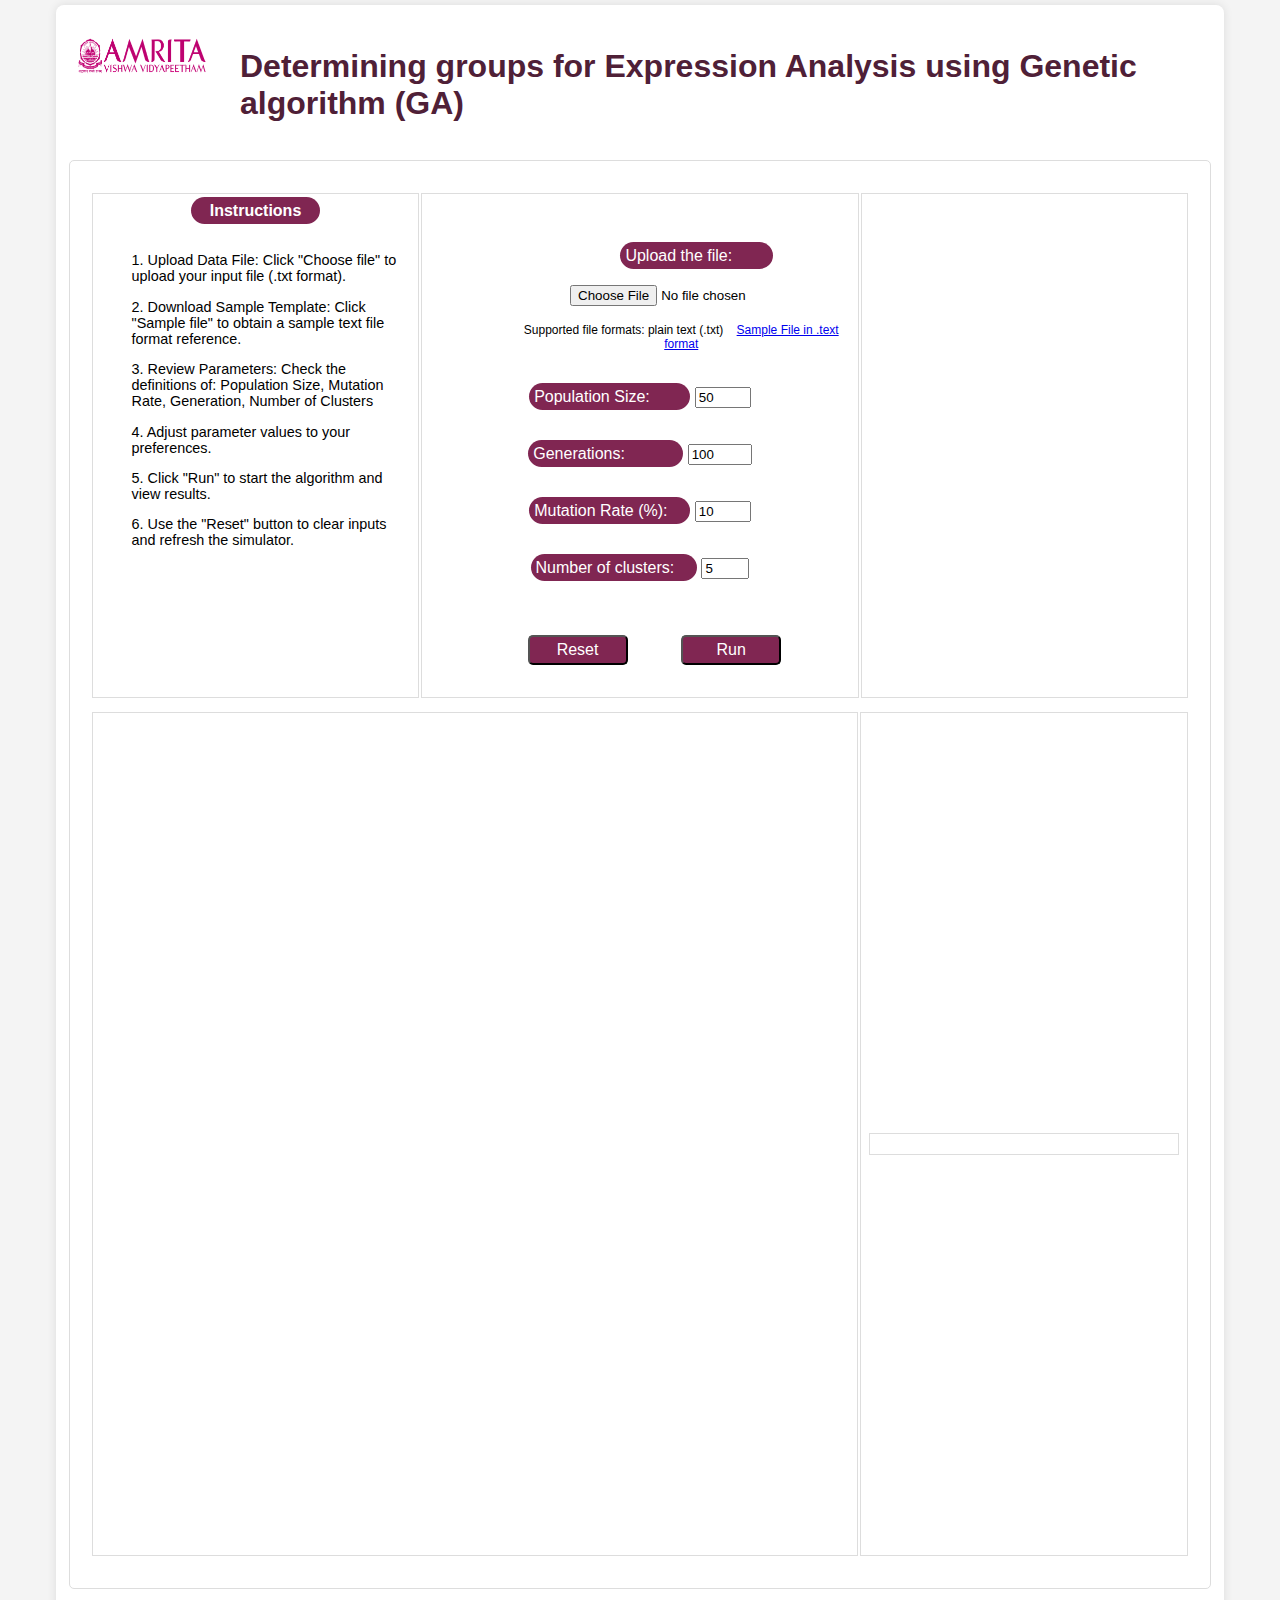
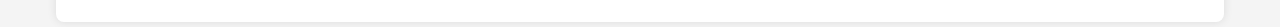
<file: simulation/index.html>
<!DOCTYPE html>
<html>
<head>
    <title>Gene Clustering GA</title>
    <script src="https://cdn.plot.ly/plotly-2.27.0.min.js"></script>
    <link rel="stylesheet" href="./css/main.css">
    <style>
       
       .controls {
            margin: 20px 0;
            padding: 20px;
            border: 1px solid #ddd;
            border-radius: 5px;
        }
        .param {
            margin: 10px 0;
        }
        .param label {
            display: block;
            margin-bottom: 5px;
            font-weight: bold;
        }
        #plot {
            margin-top: 1px;
            width: 100%;
            height: 600px;
        }
        #results { 
            margin-top: 20px; 
            padding: 10px; 
            border: 1px solid #ddd; 
        }
        .loader-container {
    display: flex;
    justify-content: center;
    align-items: center;
    height: 25vh; /* Adjust based on your layout */
}

.loader {
    border: 4px solid #f3f3f3;
    border-top: 4px solid #3498db;
    border-radius: 50%;
    width: 30px;
    height: 30px;
    animation: spin 1s linear infinite;
    display: none;
}

@keyframes spin {
    0% { transform: rotate(0deg); }
    100% { transform: rotate(360deg); }
}
        .error { color: red; margin: 10px 0; }
        .result-card {
            background: #f8f9fa;
            border-radius: 8px;
            padding: 15px;
            margin-bottom: 15px;
            box-shadow: 0 2px 4px rgba(0,0,0,0.1);
        }
        .cluster-item {
            display: flex;
            justify-content: space-between;
            padding: 8px 0;
            border-bottom: 1px solid #eee;
        }
        .caption{
           font-size: 0.75em;
           margin-top: -1%;
           margin-left: -10%;
        }
        input[type="button"] {
    cursor: pointer;
   
}

        #myDIV ,#myDIV1,#myDIV2,#myDIV3 {
            width: 100%;
            padding: 50px 0;
            text-align: center;
            border: black;
            font-size: 0.75em;
            margin-top: -3%;
            
        }
        #t1 {
  tab-size: 4;
}
            
        .textarea{
            border: black;
            width: 100%;
            align-items: center;
        }
        .txt_con{
            margin-left: -20%;
        }
        .result-card {
    background: #f8f9fa;
    border-radius: 8px;
    padding: 15px;
    margin-bottom: 15px;
    box-shadow: 0 2px 4px rgba(0,0,0,0.1);
}


.cluster-label {
    font-weight: 600;
    color: #2c3e50;
}

.cluster-size {
    color: #7f8c8d;
}

.summary {
    margin-top: 20px;
    padding: 15px;
    background: #e8f4f8;
    border-radius: 8px;
}

h3, h4 {
    color: #2c3e50;
    margin: 0 0 10px 0;
}
    </style>
</head>
<body>
    <div class="container">
    <img src="images\logo.png" width="130" height="60" style="vertical-align:middle;margin:8px">
    <div class='at-item'>Determining groups for Expression Analysis using Genetic algorithm (GA)</div><br>
    
    
        <div class="controls">
            <table style="width:100%;">
                <tr>
                    <td style="width: 30%;">
                        <label style="font-weight: bold;">&nbsp;&nbsp;&nbsp;Instructions&nbsp;&nbsp;&nbsp;</label><br><br>
                        <p style="font-size: 0.90em;text-align: left;margin-left: 10%;" >1. Upload Data File: Click "Choose file" to upload your input file (.txt format).</p><p style="font-size: 0.90em;text-align: left;margin-left: 10%;">2. Download Sample Template: Click "Sample file" to obtain a sample text file format reference.</p><p style="font-size: 0.90em;text-align: left;margin-left: 10%;">3. Review Parameters: Check the definitions of: Population Size, Mutation Rate, Generation, Number of Clusters</p><p style="font-size: 0.90em;text-align: left;margin-left: 10%;">4. Adjust parameter values to your preferences.</p><p style="font-size: 0.90em;text-align: left;margin-left: 10%;">5. Click "Run" to start the algorithm and view results.</p><p style="font-size: 0.90em;text-align: left;margin-left: 10%;">6. Use the "Reset" button to clear inputs and refresh the simulator.</p><br><br><br><br><br><br><br>
                        
                    <td style="width: 40%;">
                        <div class="content_align">
                            <label>Upload the file:&nbsp;&nbsp;&nbsp;&nbsp;&nbsp;&nbsp;&nbsp;&nbsp;</label>
                            <input type="file" id="softFile" accept=".txt"><br>
                            <div class="caption">Supported file formats: plain text (.txt)&nbsp;&nbsp;&nbsp;
                                <a href="sample.txt" download="images/sample_file.txt">Sample File in .text format</a>
                            </div><br><br>
                            </div>
                            <input type="button" id="ps" onclick="ps()" hidden/>
                            <label for="ps">Population Size:&nbsp;&nbsp;&nbsp;&nbsp;&nbsp;&nbsp;&nbsp;&nbsp;</label>
                            <input type="number" id="populationSize" value="50" min="10" max="50">
                            <div id="myDIV" style="display: none;">
                                <textarea id="file-content" cols="35" rows="5">Population size: The number of candidate solutions maintained in each generation of the GA.</textarea>
                            </div><br><br><br>
            
                            <input type="button" id="gen" onclick="gen()" hidden/>
                            <label for="gen">Generations:&nbsp;&nbsp;&nbsp;&nbsp;&nbsp;&nbsp;&nbsp;&nbsp;&nbsp;&nbsp;&nbsp;&nbsp;</label>
                            <input type="number" id="generations" value="100" min="10" max="100">
                            <div id="myDIV1" style="display: none;">
                                <textarea id="file-content1" cols="35" rows="5">Generation: The number of times the GA iterates/evolves the population.</textarea>
                            </div><br><br><br>
            
                            <input type="button" id="mr" onclick="mr()" hidden/>
                            <label for="mr">Mutation Rate (%):&nbsp;&nbsp;&nbsp;&nbsp;</label>
                            <input type="number" id="mutationRate" value="10" min="0" max="10">
                            <div id="myDIV2" style="display: none;">
                                <textarea id="file-content2" cols="35" rows="5">Mutation Rate : The probability of randomly changing a gene’s cluster assignment during evolution.</textarea>
                            </div><br><br><br>
            
                            <input type="button" id="nc" onclick="nc()" hidden/>
                            <label for="nc">Number of clusters:&nbsp;&nbsp;&nbsp;&nbsp;</label>
                            <input type="number" id="numClusters" value="5" min="2" max="5">
                            <div id="myDIV3" style="display: none;">
                                <textarea id="file-content3" cols="35" rows="5">Number of clusters : The predefined number of  groups the genes should be divided into based on their expression patterns.</textarea>
                            </div><br><br><br>&ensp; &ensp; &ensp; &ensp; 
                            
                            <button onclick="location.reload()">Reset</button>&ensp; &ensp; &ensp; &ensp; &ensp; &ensp;  
                            <button onclick="runGA();ov()">Run</button>
                           
                        </div>
                    </td>
                    <td style="width: 30%;">
                        <div id="ov" style="display: none;"><br><br><br>
                        <label style="font-weight: bold;">&nbsp;&nbsp;&nbsp;Genetic Algorithm (GA) Overview&nbsp;&nbsp;&nbsp;</label><br><br><p style="font-size: 0.90em;text-align: left;margin-left: 10%;">The algorithm follows these steps:</p>
                        <p style="font-size: 0.90em;text-align: left;margin-left: 10%;">1. <b>Initialization</b> : Creates a random population of cluster assignments.</p>
                        <p style="font-size: 0.90em;text-align: left;margin-left: 10%">2. <b>Fitness Evaluation</b> : Measures how well each clustering groups similar gene expressions.</p>
                        <img src="images\eqn.png" width="300" height="50" style="vertical-align:middle;margin:8px">
                       <p style="font-size: 0.90em;text-align: left;margin-left: 12%"><i>a. Intra-Cluster Similarity: Minimize distances between genes within the same cluster.<br>

                        b. Inter-Cluster Differences: Maximize distances between cluster centers.</i></p>

                        <p style="font-size: 0.90em;text-align: left;margin-left: 10%">3. <b>Selection</b> : Chooses the best cluster assignments for breeding.</p>
                        <p style="font-size: 0.90em;text-align: left;margin-left: 10%">4. <b>Crossover</b> : Combines parts of two good solutions to create new solutions.</p>
                        <p style="font-size: 0.90em;text-align: left;margin-left: 10%">5. <b>Mutation</b> : Randomly changes cluster assignments to explore new solutions.</p>
                        <p style="font-size: 0.90em;text-align: left;margin-left: 10%">6. <b>Iteration</b> : Repeats the process for a set number of generations.</p>
                        <p style="font-size: 0.90em;text-align: left;margin-left: 10%">7. <b>Final Output</b> : The best clustering found.</p>
                        </td>
                        </td>
                </tr>
            </table>
           
        
        
        
        <div id="error" class="error"></div>
        <table style="width:100%;">
        <tr>
            <td style="width: 70%;">
                <div class="loader-container">
                    <div class="loader" id="loader"></div>
            </div>
        <div id="plot"></div>
            </td>
            <td style="width: 30%;">
        <div id="results"></div>
        </td>
        </tr>
    </table>
    </div>

    <script>
        function ps() {
            var x = document.getElementById("myDIV");
            if (x.style.display === "none") {
                x.style.display = "block";
            } else {
                x.style.display = "none";
            }
        }
        function gen(){
            var y = document.getElementById("myDIV1");
            if (y.style.display === "none") {
                y.style.display = "block";
            } else {
                y.style.display = "none";
            }
        }
        function mr(){
            var z = document.getElementById("myDIV2");
            if (z.style.display === "none") {
                z.style.display = "block";
            } else {
                z.style.display = "none";
            }
        }
        function nc(){
            var q = document.getElementById("myDIV3");
            if (q.style.display === "none") {
                q.style.display = "block";
            } else {
                q.style.display = "none";
            }
        }

        function ov(){
            var k = document.getElementById("ov");
            if (k.style.display === "none") {
                k.style.display = "block";
            } else {
                k.style.display = "none";
            }
        }

        let expressionData = [];
        let geneNames = [];
        let sampleNames = [];
        let worker = null;

        function showError(message) {
            document.getElementById('error').textContent = message;
            setTimeout(() => document.getElementById('error').textContent = '', 5000);
        }

        function parseTXTFile(content) {
            const lines = content.split('\n');
            const data = [];
            geneNames = [];
            
            // Generate sample names based on column count
            const firstDataLine = lines.find(line => line.trim().split('\t').length > 2);
            if (firstDataLine) {
                const sampleCount = firstDataLine.split('\t').length - 2;
                sampleNames = Array.from({length: sampleCount}, (_, i) => `Sample ${i + 1}`);
            }

            lines.forEach(line => {
                const parts = line.trim().split('\t');
                if (parts.length < 3) return; // Skip invalid lines
                
                const geneName = parts[1];
                const values = parts.slice(2).map(val => {
                    const num = parseFloat(val);
                    return isNaN(num) ? 0 : num;
                });
                
                geneNames.push(geneName);
                data.push(values);
            });

            return { data, samples: sampleNames };
        }

        document.getElementById('softFile').addEventListener('change', function(e) {
            const file = e.target.files[0];
            if (!file) return;

            const reader = new FileReader();
            reader.onload = function(e) {
                const { data, samples } = parseTXTFile(e.target.result);
                if (data.length === 0) {
                    showError('Invalid file format or no data found');
                    return;
                }
                expressionData = data;
                sampleNames = samples;
            };
            reader.readAsText(file);
        });


        function initializeWorker() {
            const workerCode = `
                self.onmessage = function(e) {
                    const { expressionData, params } = e.data;
                    
                    function initializePopulation(popSize, numGenes, numClusters) {
                        return Array.from({ length: popSize }, () => {
                            const individual = [];
                            for (let i = 0; i < numGenes; i++) {
                                individual.push(i < numClusters ? i % numClusters : Math.floor(Math.random() * numClusters));
                            }
                            return individual.sort(() => Math.random() - 0.5);
                        });
                    }
                        function crossover(parent1, parent2) {
                const point = Math.floor(Math.random() * parent1.length);
                return [
                    [...parent1.slice(0, point), ...parent2.slice(point)],
                    [...parent2.slice(0, point), ...parent1.slice(point)]
                ];
            }

            // Add mutate function
            function mutate(individual, rate, numClusters) {
                return individual.map(gene => 
                    Math.random() < rate ? Math.floor(Math.random() * numClusters) : gene
                );
            }

                    function squaredDistance(a, b) {
                        return a.reduce((sum, val, i) => sum + (val - b[i]) ** 2, 0);
                    }

                    function calculateFitnessComponents(individual, numClusters) {
                        const clusters = Array.from({ length: numClusters }, () => []);
                        individual.forEach((cluster, index) => {
                            clusters[cluster].push(expressionData[index]);
                        });

                        const clusterMeans = clusters.map(cluster => {
                            if (cluster.length === 0) return null;
                            return cluster[0].map((_, i) => 
                                cluster.reduce((sum, p) => sum + p[i], 0) / cluster.length
                            );
                        });

                        let intra = 0;
                        individual.forEach((cluster, i) => {
                            intra += squaredDistance(expressionData[i], clusterMeans[cluster]);
                        });

                        let inter = 0;
                        for (let i = 0; i < clusterMeans.length; i++) {
                            for (let j = i + 1; j < clusterMeans.length; j++) {
                                inter += squaredDistance(clusterMeans[i], clusterMeans[j]);
                            }
                        }

                        return { intra, inter };
                    }

                    function select(population, fitnessScores) {
                        return population.map(() => {
                            const candidates = Array.from({ length: 4 }, 
                                () => population[Math.floor(Math.random() * population.length)]);
                            return candidates.reduce((a, b) => 
                                fitnessScores[population.indexOf(a)] > fitnessScores[population.indexOf(b)] ? a : b
                            );
                        });
                    }

                   function geneticAlgorithm() {
                        const { populationSize, generations, mutationRate, numClusters } = params;
                        let population = initializePopulation(populationSize, expressionData.length, numClusters);
                        let bestSolution = null, bestFitness = -Infinity;
                        const intraHistory = [];

                        for (let gen = 0; gen < generations; gen++) {
                            const fitnessData = population.map(ind => {
                                const { intra, inter } = calculateFitnessComponents(ind, numClusters);
                                return { fitness: inter / (intra + 1e-6), intra };
                            });
                            
                            // Track best solution
                            const fitnessScores = fitnessData.map(d => d.fitness);
                            const currentBest = Math.max(...fitnessScores);
                            if (currentBest > bestFitness) {
                                bestFitness = currentBest;
                                bestSolution = population[fitnessScores.indexOf(currentBest)];
                            }

                            // Store intra-cluster variance
                            intraHistory.push(fitnessData[fitnessScores.indexOf(currentBest)].intra);

                            // Evolutionary operations
                            const selected = select(population, fitnessScores);
                            const newPopulation = [];
                            for (let i = 0; i < selected.length; i += 2) {
                                const [child1, child2] = crossover(selected[i], selected[i + 1]);
                                newPopulation.push(mutate(child1, mutationRate, numClusters));
                                if (child2) newPopulation.push(mutate(child2, mutationRate, numClusters));
                            }
                            population = newPopulation.slice(0, populationSize);
                        }

                        postMessage({ 
                            solution: bestSolution, 
                            fitness: bestFitness,
                            intraHistory 
                        });
                    }

                    postMessage(geneticAlgorithm());
                };
            `;

           
    const blob = new Blob([workerCode], { type: 'application/javascript' });
    const worker = new Worker(URL.createObjectURL(blob));
    worker.onerror = function(e) {
        console.error('Worker error:', e);
        showError('Worker error: ' + e.message);
    };
    
    return worker;
    
        }


        function visualizeClusters(intraHistory) {
    const trace = {
        x: Array.from({length: intraHistory.length}, (_, i) => i + 1),
        y: intraHistory,
        mode: 'lines+markers',
        type: 'scatter',
        name: 'Internal Variance',
        line: { color: '#3498db' },
        marker: { size: 6 }
    };

    const layout = {
        title: 'Optimization Progress',
        xaxis: { title: 'Generations' },
        yaxis: { title: 'Internal Cluster Variance' },
        showlegend: true
    };

    const plotDiv = document.getElementById('plot');
    Plotly.purge(plotDiv);
    Plotly.newPlot(plotDiv, [trace], layout);
        }

        // Update message handler
        worker.onmessage = function(e) {
            loader.style.display = 'none';
            const { solution, fitness, intraHistory } = e.data;
            
            if (!solution || fitness === -Infinity) {
                showError('No valid solution found. Try adjusting parameters or check data');
                return;
            }

            // Update results display
            document.getElementById('results').innerHTML = `
                <h3>Clustering Results</h3>
                <div class="result-card">
                    <h4>Algorithm Performance</h4>
                    <p><strong>Final Variance:</strong> ${intraHistory[intraHistory.length-1].toFixed(4)}</p>
                    <p><strong>Generations:</strong> ${intraHistory.length}</p>
                </div>
            `;

            visualizeClusters(intraHistory);
        };


   function runGA() {
    const loader = document.getElementById('loader');
    try {
        if (expressionData.length === 0) {
            showError('Please upload a valid file first');
            return;
        }

        loader.style.display = 'block';
        document.getElementById('results').style.display = "block";
        document.getElementById('results').innerHTML = '';
        
        if (worker) worker.terminate();
        worker = initializeWorker();

        // Set message handler BEFORE posting message
        worker.onmessage = function(e) {
            loader.style.display = 'none';
            const { solution, fitness, intraHistory } = e.data;
            
            if (!solution || fitness === -Infinity) {
                showError('No valid solution found. Try adjusting parameters or check data');
                return;
            }

            // Update results display
            document.getElementById('results').innerHTML = `
                <h3>Clustering Results</h3>
                <div class="result-card">
                    <h4>Algorithm Performance</h4>
                     <img src="images\iv.png" width="500" height="400" style="vertical-align:middle;margin:8px">
                    
                    <p><strong>Best Fitness:</strong> ${fitness}</p>
                    <p><strong>Generations:</strong> ${intraHistory.length}</p>
                </div>
            `;

            visualizeClusters(intraHistory);
        };

        // Post message AFTER setting handler
        worker.postMessage({
            expressionData: expressionData,
            params: {
                populationSize: parseInt(document.getElementById('populationSize').value) || 50,
                generations: parseInt(document.getElementById('generations').value) || 100,
                mutationRate: (parseInt(document.getElementById('mutationRate').value) || 10) / 100,
                numClusters: Math.min(
                    Math.max(2, parseInt(document.getElementById('numClusters').value) || 4),
                    expressionData.length - 1
                )
            }
        });

    } catch (error) {
        loader.style.display = 'none';
        showError(`Error: ${error.message}`);
    }
}
    </script>
<script src="../assets/js/iframeResize.js"></script>
        
        </body>
</html>
</file>
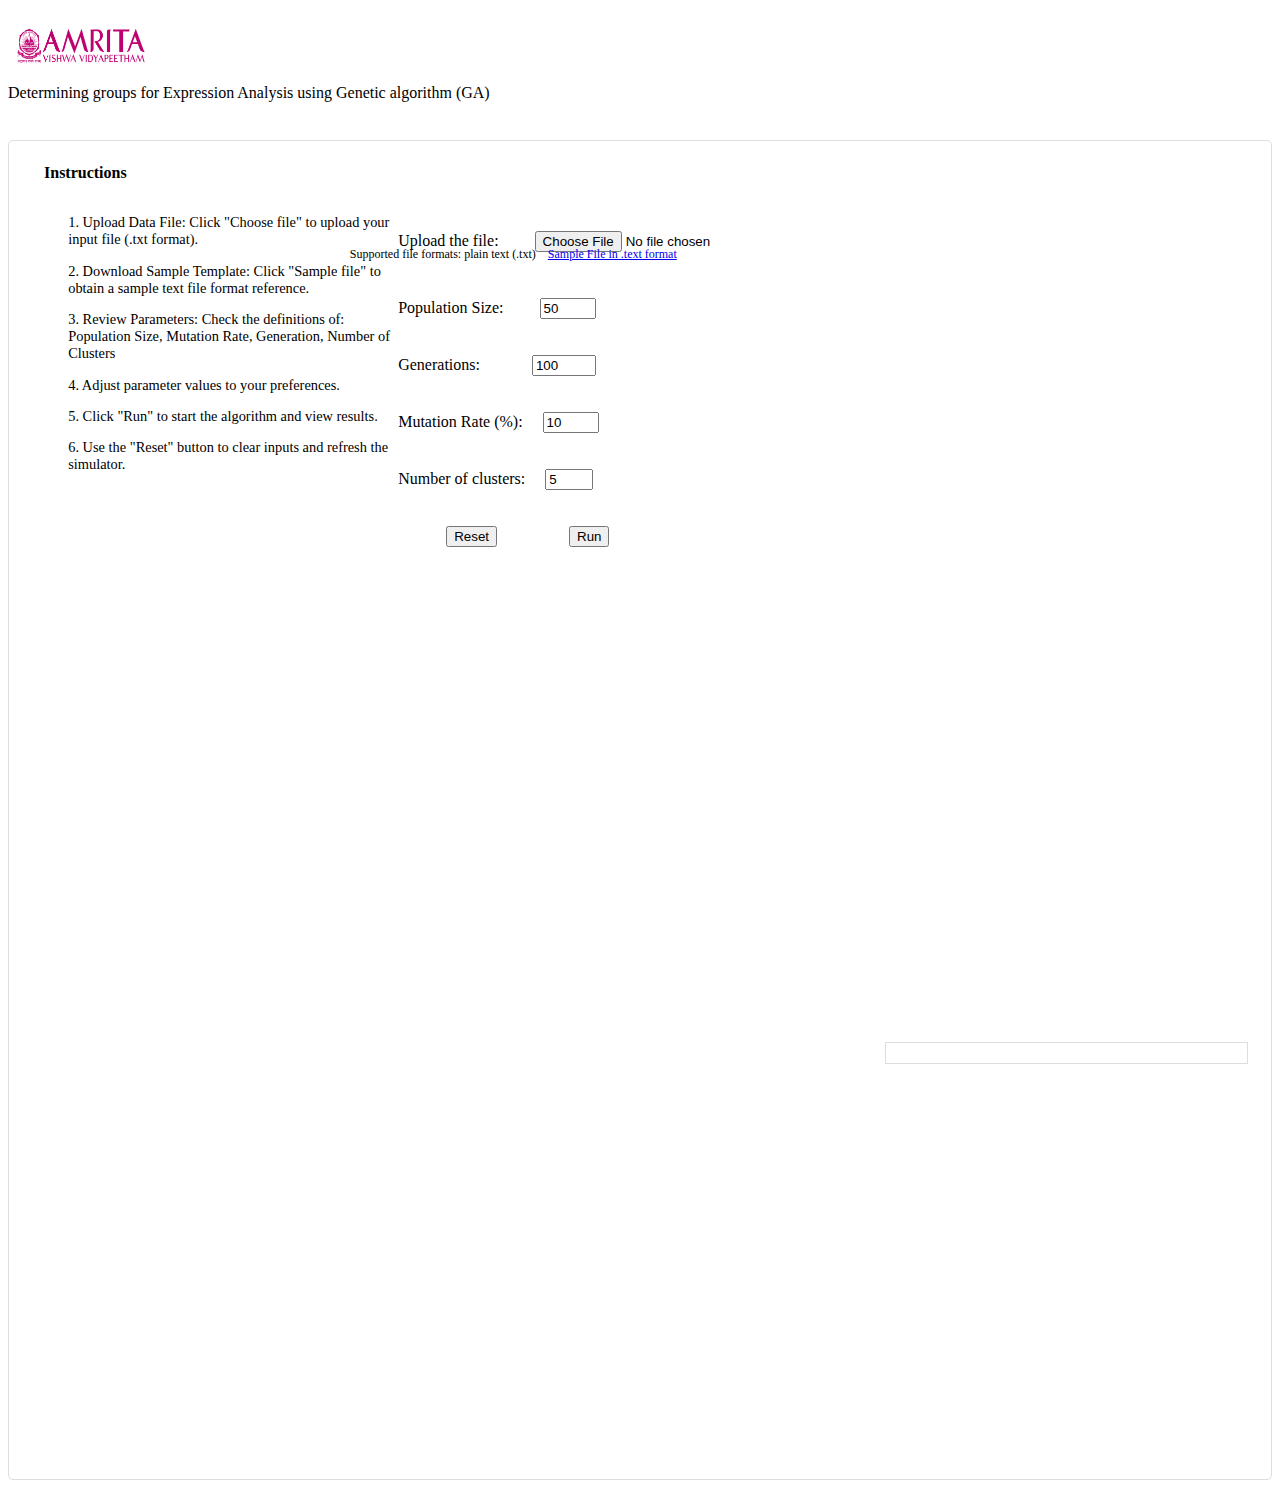
<file: experiment/simulation/index.html>
<!DOCTYPE html>
<html>
<head>
    <title>Gene Clustering GA</title>
    <script src="https://cdn.plot.ly/plotly-2.27.0.min.js"></script>
    <link rel="stylesheet" href="./css/main.css">
    <style>
       
       .controls {
            margin: 20px 0;
            padding: 20px;
            border: 1px solid #ddd;
            border-radius: 5px;
        }
        .param {
            margin: 10px 0;
        }
        .param label {
            display: block;
            margin-bottom: 5px;
            font-weight: bold;
        }
        #plot {
            margin-top: 1px;
            width: 100%;
            height: 600px;
        }
        #results { 
            margin-top: 20px; 
            padding: 10px; 
            border: 1px solid #ddd; 
        }
        .loader-container {
    display: flex;
    justify-content: center;
    align-items: center;
    height: 25vh; /* Adjust based on your layout */
}

.loader {
    border: 4px solid #f3f3f3;
    border-top: 4px solid #3498db;
    border-radius: 50%;
    width: 30px;
    height: 30px;
    animation: spin 1s linear infinite;
    display: none;
}

@keyframes spin {
    0% { transform: rotate(0deg); }
    100% { transform: rotate(360deg); }
}
        .error { color: red; margin: 10px 0; }
        .result-card {
            background: #f8f9fa;
            border-radius: 8px;
            padding: 15px;
            margin-bottom: 15px;
            box-shadow: 0 2px 4px rgba(0,0,0,0.1);
        }
        .cluster-item {
            display: flex;
            justify-content: space-between;
            padding: 8px 0;
            border-bottom: 1px solid #eee;
        }
        .caption{
           font-size: 0.75em;
           margin-top: -1%;
           margin-left: -10%;
        }
        input[type="button"] {
    cursor: pointer;
   
}

        #myDIV ,#myDIV1,#myDIV2,#myDIV3 {
            width: 100%;
            padding: 50px 0;
            text-align: center;
            border: black;
            font-size: 0.75em;
            margin-top: -3%;
            
        }
        #t1 {
  tab-size: 4;
}
            
        .textarea{
            border: black;
            width: 100%;
            align-items: center;
        }
        .txt_con{
            margin-left: -20%;
        }
        .result-card {
    background: #f8f9fa;
    border-radius: 8px;
    padding: 15px;
    margin-bottom: 15px;
    box-shadow: 0 2px 4px rgba(0,0,0,0.1);
}


.cluster-label {
    font-weight: 600;
    color: #2c3e50;
}

.cluster-size {
    color: #7f8c8d;
}

.summary {
    margin-top: 20px;
    padding: 15px;
    background: #e8f4f8;
    border-radius: 8px;
}

h3, h4 {
    color: #2c3e50;
    margin: 0 0 10px 0;
}
    </style>
</head>
<body>
    <div class="container">
    <img src="images\logo.png" width="130" height="60" style="vertical-align:middle;margin:8px">
    <div class='at-item'>Determining groups for Expression Analysis using Genetic algorithm (GA)</div><br>
    
    
        <div class="controls">
            <table style="width:100%;">
                <tr>
                    <td style="width: 30%;">
                        <label style="font-weight: bold;">&nbsp;&nbsp;&nbsp;Instructions&nbsp;&nbsp;&nbsp;</label><br><br>
                        <p style="font-size: 0.90em;text-align: left;margin-left: 10%;" >1. Upload Data File: Click "Choose file" to upload your input file (.txt format).</p><p style="font-size: 0.90em;text-align: left;margin-left: 10%;">2. Download Sample Template: Click "Sample file" to obtain a sample text file format reference.</p><p style="font-size: 0.90em;text-align: left;margin-left: 10%;">3. Review Parameters: Check the definitions of: Population Size, Mutation Rate, Generation, Number of Clusters</p><p style="font-size: 0.90em;text-align: left;margin-left: 10%;">4. Adjust parameter values to your preferences.</p><p style="font-size: 0.90em;text-align: left;margin-left: 10%;">5. Click "Run" to start the algorithm and view results.</p><p style="font-size: 0.90em;text-align: left;margin-left: 10%;">6. Use the "Reset" button to clear inputs and refresh the simulator.</p><br><br><br><br><br><br><br>
                        
                    <td style="width: 40%;">
                        <div class="content_align">
                            <label>Upload the file:&nbsp;&nbsp;&nbsp;&nbsp;&nbsp;&nbsp;&nbsp;&nbsp;</label>
                            <input type="file" id="softFile" accept=".txt"><br>
                            <div class="caption">Supported file formats: plain text (.txt)&nbsp;&nbsp;&nbsp;
                                <a href="sample.txt" download="images/sample_file.txt">Sample File in .text format</a>
                            </div><br><br>
                            </div>
                            <input type="button" id="ps" onclick="ps()" hidden/>
                            <label for="ps">Population Size:&nbsp;&nbsp;&nbsp;&nbsp;&nbsp;&nbsp;&nbsp;&nbsp;</label>
                            <input type="number" id="populationSize" value="50" min="10" max="50">
                            <div id="myDIV" style="display: none;">
                                <textarea id="file-content" cols="35" rows="5">Population size: The number of candidate solutions maintained in each generation of the GA.</textarea>
                            </div><br><br><br>
            
                            <input type="button" id="gen" onclick="gen()" hidden/>
                            <label for="gen">Generations:&nbsp;&nbsp;&nbsp;&nbsp;&nbsp;&nbsp;&nbsp;&nbsp;&nbsp;&nbsp;&nbsp;&nbsp;</label>
                            <input type="number" id="generations" value="100" min="10" max="100">
                            <div id="myDIV1" style="display: none;">
                                <textarea id="file-content1" cols="35" rows="5">Generation: The number of times the GA iterates/evolves the population.</textarea>
                            </div><br><br><br>
            
                            <input type="button" id="mr" onclick="mr()" hidden/>
                            <label for="mr">Mutation Rate (%):&nbsp;&nbsp;&nbsp;&nbsp;</label>
                            <input type="number" id="mutationRate" value="10" min="0" max="10">
                            <div id="myDIV2" style="display: none;">
                                <textarea id="file-content2" cols="35" rows="5">Mutation Rate : The probability of randomly changing a gene’s cluster assignment during evolution.</textarea>
                            </div><br><br><br>
            
                            <input type="button" id="nc" onclick="nc()" hidden/>
                            <label for="nc">Number of clusters:&nbsp;&nbsp;&nbsp;&nbsp;</label>
                            <input type="number" id="numClusters" value="5" min="2" max="5">
                            <div id="myDIV3" style="display: none;">
                                <textarea id="file-content3" cols="35" rows="5">Number of clusters : The predefined number of  groups the genes should be divided into based on their expression patterns.</textarea>
                            </div><br><br><br>&ensp; &ensp; &ensp; &ensp; 
                            
                            <button onclick="location.reload()">Reset</button>&ensp; &ensp; &ensp; &ensp; &ensp; &ensp;  
                            <button onclick="runGA();ov()">Run</button>
                           
                        </div>
                    </td>
                    <td style="width: 30%;">
                        <div id="ov" style="display: none;"><br><br><br>
                        <label style="font-weight: bold;">&nbsp;&nbsp;&nbsp;Genetic Algorithm (GA) Overview&nbsp;&nbsp;&nbsp;</label><br><br><p style="font-size: 0.90em;text-align: left;margin-left: 10%;">The algorithm follows these steps:</p>
                        <p style="font-size: 0.90em;text-align: left;margin-left: 10%;">1. <b>Initialization</b> : Creates a random population of cluster assignments.</p>
                        <p style="font-size: 0.90em;text-align: left;margin-left: 10%">2. <b>Fitness Evaluation</b> : Measures how well each clustering groups similar gene expressions.</p>
                        <img src="images\eqn.png" width="300" height="50" style="vertical-align:middle;margin:8px">
                       <p style="font-size: 0.90em;text-align: left;margin-left: 12%"><i>a. Intra-Cluster Similarity: Minimize distances between genes within the same cluster.<br>

                        b. Inter-Cluster Differences: Maximize distances between cluster centers.</i></p>

                        <p style="font-size: 0.90em;text-align: left;margin-left: 10%">3. <b>Selection</b> : Chooses the best cluster assignments for breeding.</p>
                        <p style="font-size: 0.90em;text-align: left;margin-left: 10%">4. <b>Crossover</b> : Combines parts of two good solutions to create new solutions.</p>
                        <p style="font-size: 0.90em;text-align: left;margin-left: 10%">5. <b>Mutation</b> : Randomly changes cluster assignments to explore new solutions.</p>
                        <p style="font-size: 0.90em;text-align: left;margin-left: 10%">6. <b>Iteration</b> : Repeats the process for a set number of generations.</p>
                        <p style="font-size: 0.90em;text-align: left;margin-left: 10%">7. <b>Final Output</b> : The best clustering found.</p>
                        </td>
                        </td>
                </tr>
            </table>
           
        
        
        
        <div id="error" class="error"></div>
        <table style="width:100%;">
        <tr>
            <td style="width: 70%;">
                <div class="loader-container">
                    <div class="loader" id="loader"></div>
            </div>
        <div id="plot"></div>
            </td>
            <td style="width: 30%;">
        <div id="results"></div>
        </td>
        </tr>
    </table>
    </div>

    <script>
        function ps() {
            var x = document.getElementById("myDIV");
            if (x.style.display === "none") {
                x.style.display = "block";
            } else {
                x.style.display = "none";
            }
        }
        function gen(){
            var y = document.getElementById("myDIV1");
            if (y.style.display === "none") {
                y.style.display = "block";
            } else {
                y.style.display = "none";
            }
        }
        function mr(){
            var z = document.getElementById("myDIV2");
            if (z.style.display === "none") {
                z.style.display = "block";
            } else {
                z.style.display = "none";
            }
        }
        function nc(){
            var q = document.getElementById("myDIV3");
            if (q.style.display === "none") {
                q.style.display = "block";
            } else {
                q.style.display = "none";
            }
        }

        function ov(){
            var k = document.getElementById("ov");
            if (k.style.display === "none") {
                k.style.display = "block";
            } else {
                k.style.display = "none";
            }
        }

        let expressionData = [];
        let geneNames = [];
        let sampleNames = [];
        let worker = null;

        function showError(message) {
            document.getElementById('error').textContent = message;
            setTimeout(() => document.getElementById('error').textContent = '', 5000);
        }

        function parseTXTFile(content) {
            const lines = content.split('\n');
            const data = [];
            geneNames = [];
            
            // Generate sample names based on column count
            const firstDataLine = lines.find(line => line.trim().split('\t').length > 2);
            if (firstDataLine) {
                const sampleCount = firstDataLine.split('\t').length - 2;
                sampleNames = Array.from({length: sampleCount}, (_, i) => `Sample ${i + 1}`);
            }

            lines.forEach(line => {
                const parts = line.trim().split('\t');
                if (parts.length < 3) return; // Skip invalid lines
                
                const geneName = parts[1];
                const values = parts.slice(2).map(val => {
                    const num = parseFloat(val);
                    return isNaN(num) ? 0 : num;
                });
                
                geneNames.push(geneName);
                data.push(values);
            });

            return { data, samples: sampleNames };
        }

        document.getElementById('softFile').addEventListener('change', function(e) {
            const file = e.target.files[0];
            if (!file) return;

            const reader = new FileReader();
            reader.onload = function(e) {
                const { data, samples } = parseTXTFile(e.target.result);
                if (data.length === 0) {
                    showError('Invalid file format or no data found');
                    return;
                }
                expressionData = data;
                sampleNames = samples;
            };
            reader.readAsText(file);
        });


        function initializeWorker() {
            const workerCode = `
                self.onmessage = function(e) {
                    const { expressionData, params } = e.data;
                    
                    function initializePopulation(popSize, numGenes, numClusters) {
                        return Array.from({ length: popSize }, () => {
                            const individual = [];
                            for (let i = 0; i < numGenes; i++) {
                                individual.push(i < numClusters ? i % numClusters : Math.floor(Math.random() * numClusters));
                            }
                            return individual.sort(() => Math.random() - 0.5);
                        });
                    }
                        function crossover(parent1, parent2) {
                const point = Math.floor(Math.random() * parent1.length);
                return [
                    [...parent1.slice(0, point), ...parent2.slice(point)],
                    [...parent2.slice(0, point), ...parent1.slice(point)]
                ];
            }

            // Add mutate function
            function mutate(individual, rate, numClusters) {
                return individual.map(gene => 
                    Math.random() < rate ? Math.floor(Math.random() * numClusters) : gene
                );
            }

                    function squaredDistance(a, b) {
                        return a.reduce((sum, val, i) => sum + (val - b[i]) ** 2, 0);
                    }

                    function calculateFitnessComponents(individual, numClusters) {
                        const clusters = Array.from({ length: numClusters }, () => []);
                        individual.forEach((cluster, index) => {
                            clusters[cluster].push(expressionData[index]);
                        });

                        const clusterMeans = clusters.map(cluster => {
                            if (cluster.length === 0) return null;
                            return cluster[0].map((_, i) => 
                                cluster.reduce((sum, p) => sum + p[i], 0) / cluster.length
                            );
                        });

                        let intra = 0;
                        individual.forEach((cluster, i) => {
                            intra += squaredDistance(expressionData[i], clusterMeans[cluster]);
                        });

                        let inter = 0;
                        for (let i = 0; i < clusterMeans.length; i++) {
                            for (let j = i + 1; j < clusterMeans.length; j++) {
                                inter += squaredDistance(clusterMeans[i], clusterMeans[j]);
                            }
                        }

                        return { intra, inter };
                    }

                    function select(population, fitnessScores) {
                        return population.map(() => {
                            const candidates = Array.from({ length: 4 }, 
                                () => population[Math.floor(Math.random() * population.length)]);
                            return candidates.reduce((a, b) => 
                                fitnessScores[population.indexOf(a)] > fitnessScores[population.indexOf(b)] ? a : b
                            );
                        });
                    }

                   function geneticAlgorithm() {
                        const { populationSize, generations, mutationRate, numClusters } = params;
                        let population = initializePopulation(populationSize, expressionData.length, numClusters);
                        let bestSolution = null, bestFitness = -Infinity;
                        const intraHistory = [];

                        for (let gen = 0; gen < generations; gen++) {
                            const fitnessData = population.map(ind => {
                                const { intra, inter } = calculateFitnessComponents(ind, numClusters);
                                return { fitness: inter / (intra + 1e-6), intra };
                            });
                            
                            // Track best solution
                            const fitnessScores = fitnessData.map(d => d.fitness);
                            const currentBest = Math.max(...fitnessScores);
                            if (currentBest > bestFitness) {
                                bestFitness = currentBest;
                                bestSolution = population[fitnessScores.indexOf(currentBest)];
                            }

                            // Store intra-cluster variance
                            intraHistory.push(fitnessData[fitnessScores.indexOf(currentBest)].intra);

                            // Evolutionary operations
                            const selected = select(population, fitnessScores);
                            const newPopulation = [];
                            for (let i = 0; i < selected.length; i += 2) {
                                const [child1, child2] = crossover(selected[i], selected[i + 1]);
                                newPopulation.push(mutate(child1, mutationRate, numClusters));
                                if (child2) newPopulation.push(mutate(child2, mutationRate, numClusters));
                            }
                            population = newPopulation.slice(0, populationSize);
                        }

                        postMessage({ 
                            solution: bestSolution, 
                            fitness: bestFitness,
                            intraHistory 
                        });
                    }

                    postMessage(geneticAlgorithm());
                };
            `;

           
    const blob = new Blob([workerCode], { type: 'application/javascript' });
    const worker = new Worker(URL.createObjectURL(blob));
    worker.onerror = function(e) {
        console.error('Worker error:', e);
        showError('Worker error: ' + e.message);
    };
    
    return worker;
    
        }


        function visualizeClusters(intraHistory) {
    const trace = {
        x: Array.from({length: intraHistory.length}, (_, i) => i + 1),
        y: intraHistory,
        mode: 'lines+markers',
        type: 'scatter',
        name: 'Internal Variance',
        line: { color: '#3498db' },
        marker: { size: 6 }
    };

    const layout = {
        title: 'Optimization Progress',
        xaxis: { title: 'Generations' },
        yaxis: { title: 'Internal Cluster Variance' },
        showlegend: true
    };

    const plotDiv = document.getElementById('plot');
    Plotly.purge(plotDiv);
    Plotly.newPlot(plotDiv, [trace], layout);
        }

        // Update message handler
        worker.onmessage = function(e) {
            loader.style.display = 'none';
            const { solution, fitness, intraHistory } = e.data;
            
            if (!solution || fitness === -Infinity) {
                showError('No valid solution found. Try adjusting parameters or check data');
                return;
            }

            // Update results display
            document.getElementById('results').innerHTML = `
                <h3>Clustering Results</h3>
                <div class="result-card">
                    <h4>Algorithm Performance</h4>
                    <p><strong>Final Variance:</strong> ${intraHistory[intraHistory.length-1].toFixed(4)}</p>
                    <p><strong>Generations:</strong> ${intraHistory.length}</p>
                </div>
            `;

            visualizeClusters(intraHistory);
        };


   function runGA() {
    const loader = document.getElementById('loader');
    try {
        if (expressionData.length === 0) {
            showError('Please upload a valid file first');
            return;
        }

        loader.style.display = 'block';
        document.getElementById('results').style.display = "block";
        document.getElementById('results').innerHTML = '';
        
        if (worker) worker.terminate();
        worker = initializeWorker();

        // Set message handler BEFORE posting message
        worker.onmessage = function(e) {
            loader.style.display = 'none';
            const { solution, fitness, intraHistory } = e.data;
            
            if (!solution || fitness === -Infinity) {
                showError('No valid solution found. Try adjusting parameters or check data');
                return;
            }

            // Update results display
            document.getElementById('results').innerHTML = `
                <h3>Clustering Results</h3>
                <div class="result-card">
                    <h4>Algorithm Performance</h4>
                     <img src="images\iv.png" width="500" height="400" style="vertical-align:middle;margin:8px">
                    
                    <p><strong>Best Fitness:</strong> ${fitness}</p>
                    <p><strong>Generations:</strong> ${intraHistory.length}</p>
                </div>
            `;

            visualizeClusters(intraHistory);
        };

        // Post message AFTER setting handler
        worker.postMessage({
            expressionData: expressionData,
            params: {
                populationSize: parseInt(document.getElementById('populationSize').value) || 50,
                generations: parseInt(document.getElementById('generations').value) || 100,
                mutationRate: (parseInt(document.getElementById('mutationRate').value) || 10) / 100,
                numClusters: Math.min(
                    Math.max(2, parseInt(document.getElementById('numClusters').value) || 4),
                    expressionData.length - 1
                )
            }
        });

    } catch (error) {
        loader.style.display = 'none';
        showError(`Error: ${error.message}`);
    }
}
    </script>
</body>
</html>
</file>
<file: simulation/css/main.css>
body {
    font-family: Arial, sans-serif;
    background-color: #f4f4f4;
    margin: 0.4%;
    padding: 0;
}

.container {
    width: 90%;
    margin: 0 auto;
    padding: 1%;
    background-color: #fff;
    border-radius: 8px;
    box-shadow: 0 0 10px rgba(0, 0, 0, 0.1);
}

.at-item {
    color: #4f2037; font-weight:bold; font-size:2em;
		
        justify-content: center;
		 text-decoration-color:#4f2037;  
		 position: relative;
         align-items: center;
         margin-left: 15%;
         margin-top: -4%;
}
.content_align{
    margin-top: 5%;
    margin-left: 27%;
}
input[type="file"] {
    margin: 20px 0;
}


button {
    background-color: #802652;
    color: white;
    padding: 4px;
    font-family: sans-serif;font-size:1em;
    cursor: auto;
    margin-top: 20px;
    width: 100px;
    height:30px;
    border-radius:5px;
    position:relative;
    align-items: center;
    margin-left: -5%;
    line-height:8px;
}

button:hover {
    background-color: #802652;
    opacity:1;
    transition: 0.3s opacity ease-in-out;
    filter:blur(0px);
}

#output, #steps {
    margin-top: 20px;
    padding: 20px;
    background-color: #f9f9f9;
    border: 1px solid #ddd;
}
.link {
    stroke-width: 1;
}
.branch-label {
    font-family: monospace;
    font-weight: bold;
}
.node {
    font-size: 12px;
}
label {
    background-color: #802652;
    color: white;
    padding: 5px;
    padding-left: 5px;
    font-family: sans-serif;
    cursor: pointer;
    margin-top: 20px;
    width: 1000px;
    height:25px;
    border-radius:180px;
    position:relative;
    align-items: center;
    line-height:17px;
}
table {
    border:#4f2037;
    margin: 10px 0;
    background: white;

}
th, td {
    border: 1px solid #ddd;
    padding: 8px;
    text-align: center;
}
th {
    background-color: #802652;
    color: white;
}
.step {
    background: #fff;
    padding: 15px;
    margin: 10px 0;
    border-radius: 8px;
    box-shadow: 0 1px 3px rgba(0,0,0,0.1);
}
.step-btn {
    background: #802652;
    color: white;
    border: none;
    padding: 10px 20px;
    border-radius: 4px;
    cursor: pointer;
}
.content-wrapper {
display: flex;
gap: 40px; /* Space between calculations and matrix */
margin-top: 15px;
}

.calculations {
flex: 1;
min-width: 300px; /* Prevent calculations from getting too narrow */
}

.matrix-container {
flex: 1;
min-width: 300px; /* Prevent matrix from getting too narrow */
}

.calculation-step {
background: #f8f9fa;
padding: 15px;
border-radius: 5px;
border: 1px solid #dee2e6;
}

.formula {
color: #d63384; /* Highlight color for formulas */
font-family: monospace;
}
button:disabled {
    background-color: #cccccc !important;
    cursor: not-allowed !important;
    opacity: 0.7 !important;
}
</file>
<file: experiment/simulation/css/main.css>
/* You CSS goes in here */
</file>
